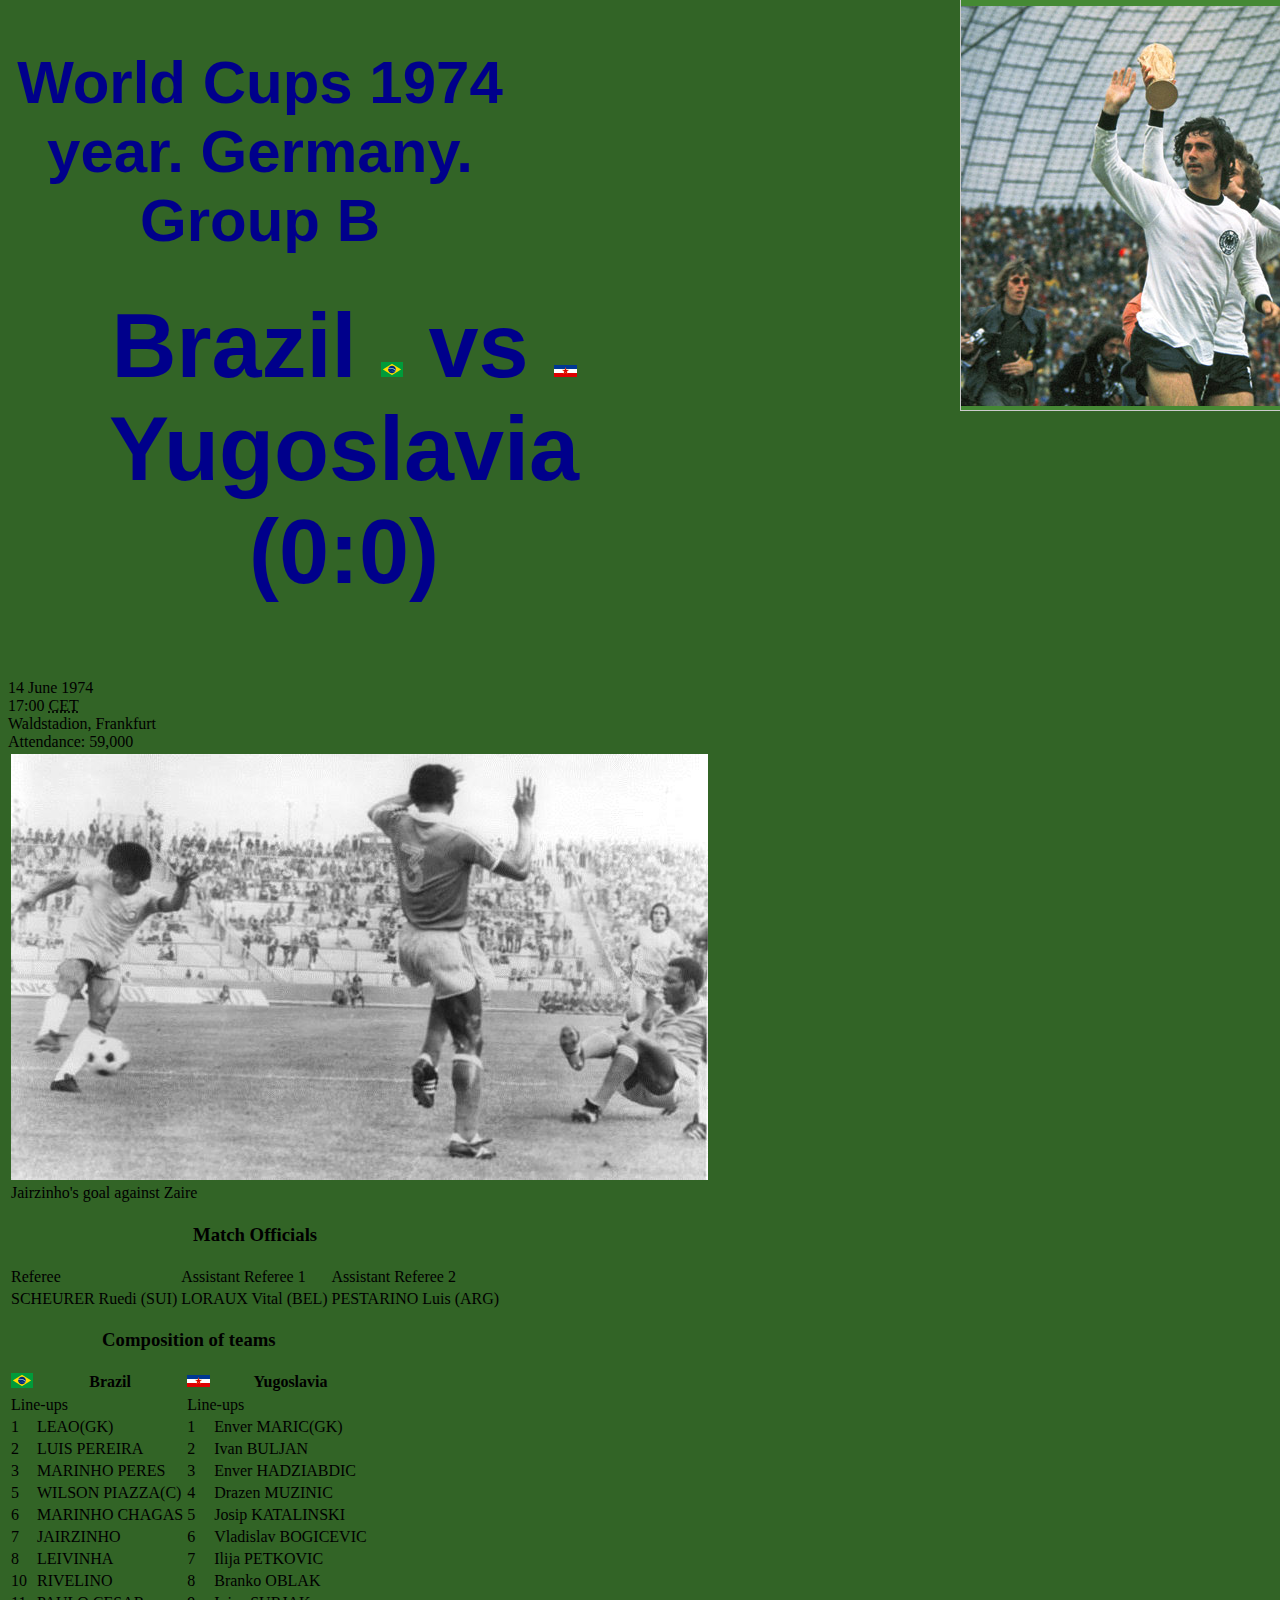
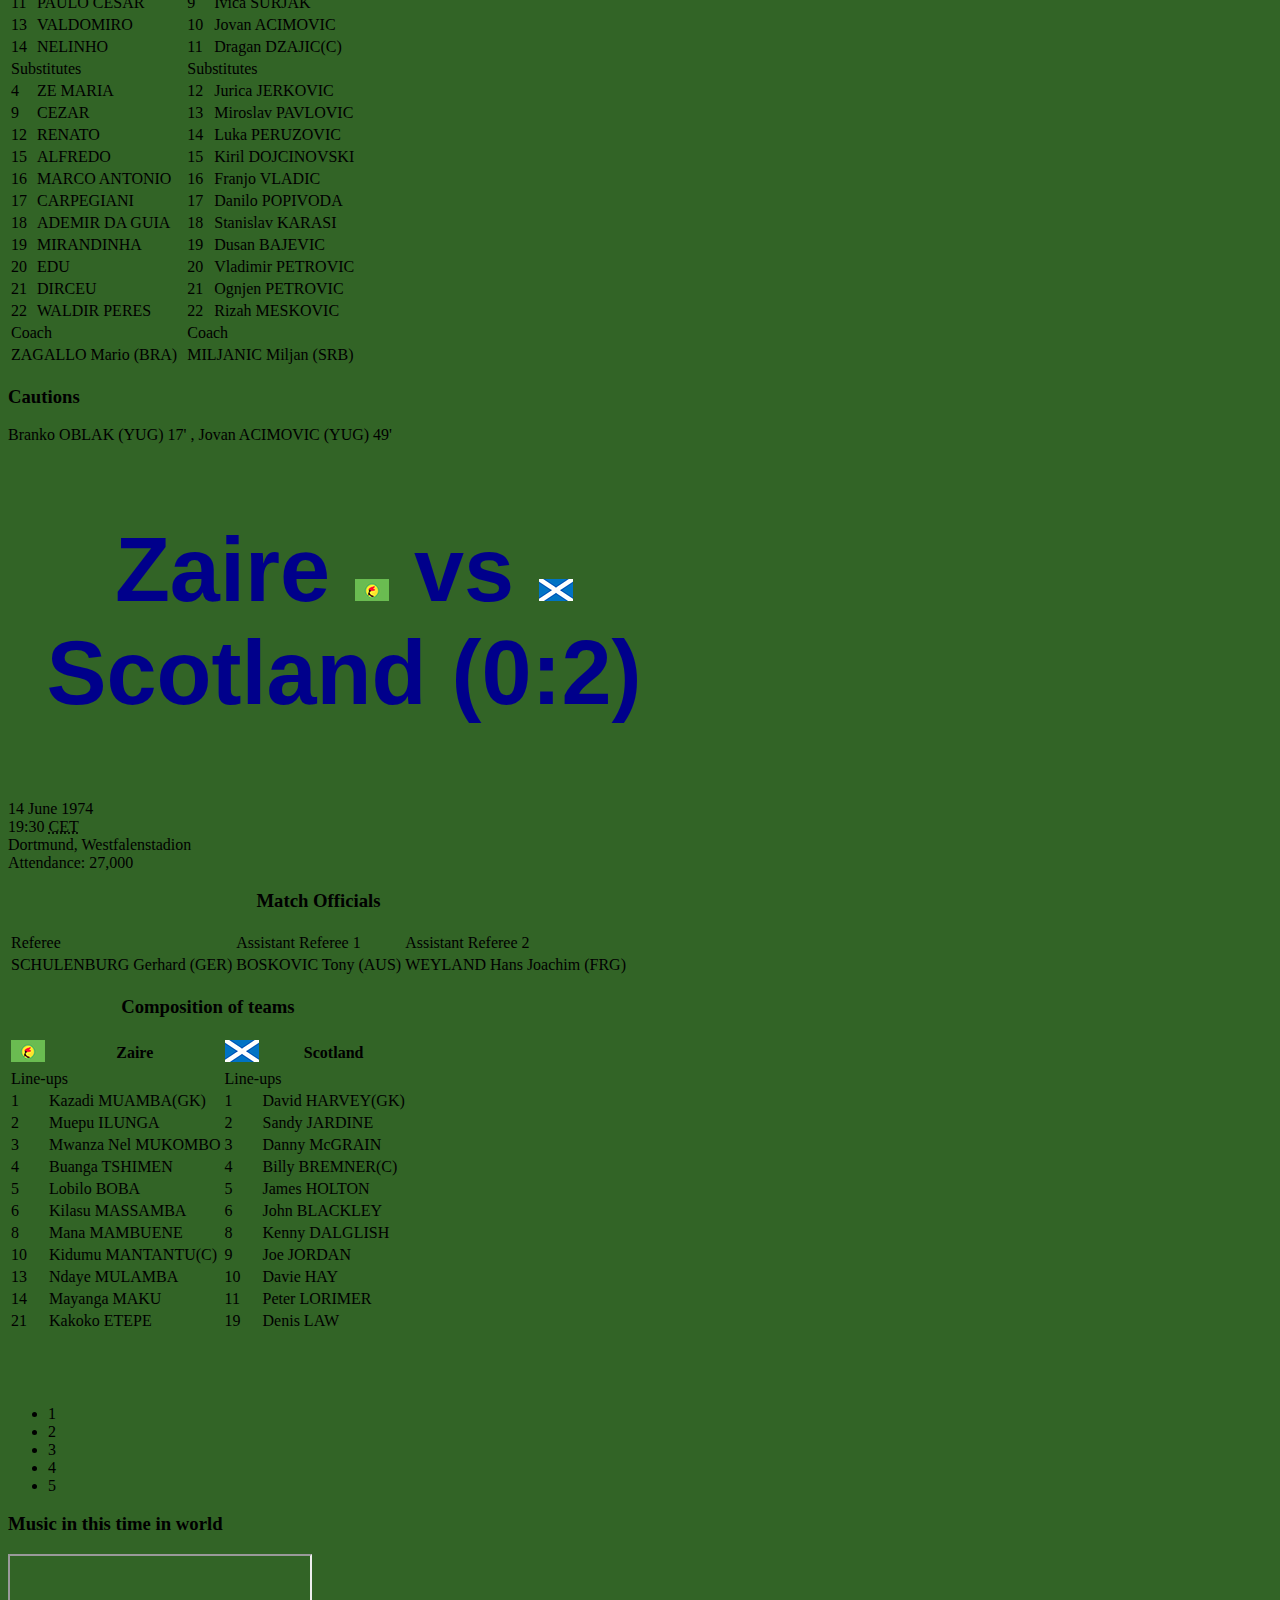
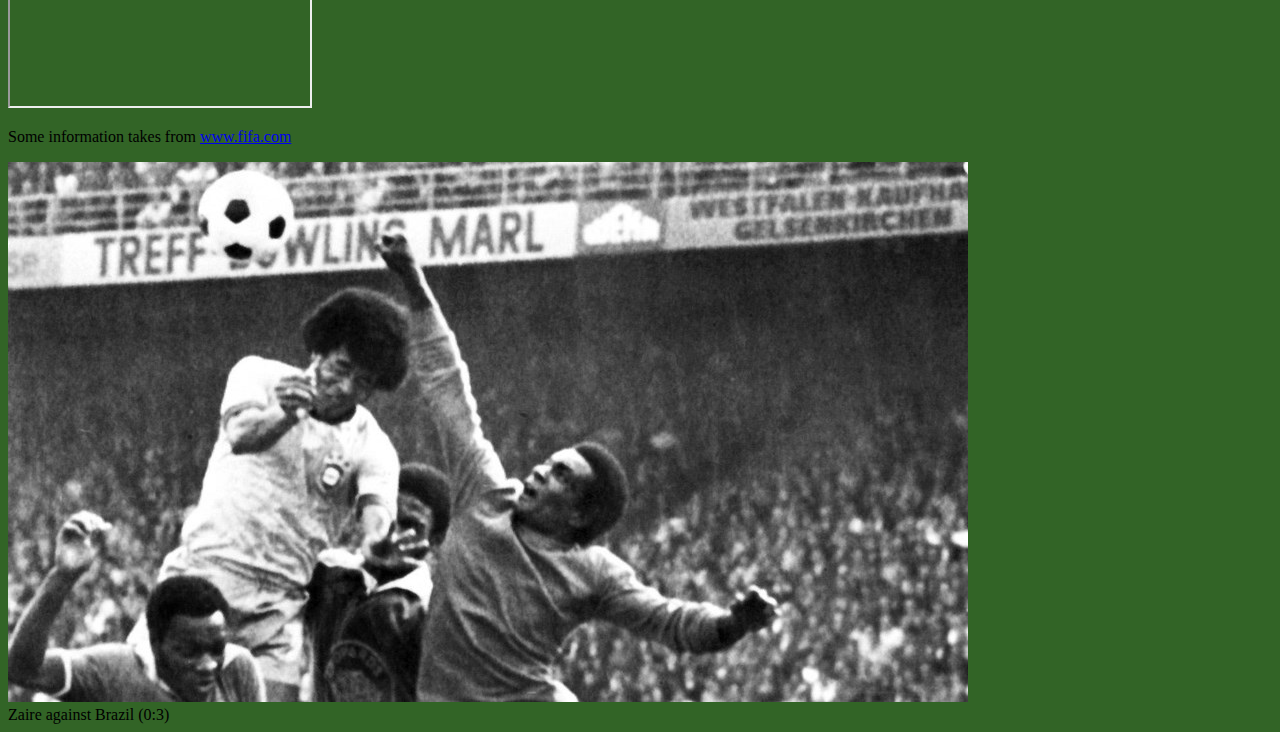
<file: index.html>
<!DOCTYPE html>
<html lang="en">
<head>
    <meta charset="UTF-8">
    <title>Football/World_Cups/1974/Group_B</title>
    <link rel="stylesheet" href="css/styles.css">
    <link rel="stylesheet/less" href="css/styles.less" type="text/css">
    <script type="text/javascript" src="js/lessmin.js"></script>
</head>
<body>
    <header>
        <div class="header-bg">
            <h1>World Cups 1974 year. Germany. Group B</h1>
        </div>
    </header>
    <aside>
        <nav>
            <ul>
                <li>
                    <a href="#BvsY">Brazil:Yugoslavia 0:0</a>
                </li>
                <li>
                    <a href="#ZvsS">Zaire:Scotland 0:2</a>
                </li>
                <li>
                    <a href="#">Scotland:Brazil 0:0</a>
                </li>
                <li>
                    <a href="#">Yugoslavia:Zaire 9:0</a>
                </li>
                <li>
                    <a href="#">Scotland:Yugoslavia 1:1</a>
                </li>
                <li>
                    <a href="#">Zaire:Brazil 0:3</a>
                </li>
            </ul>
        </nav>
        <table class="tables-with-borders">
            <caption>
                <h3>World Cup 1974 Table Group B</h3>
            </caption>
            <thead class="tables-with-borders">
                <tr>
                    <th>
                        <abbr title="Position">Pos</abbr>
                    </th>
                    <th>Team</th>
                    <th>
                        <abbr title="Matches played">P</abbr>
                    </th>
                    <th>
                        <abbr title="Matches won">W</abbr>
                    </th>
                    <th>
                        <abbr title="Matches drow">D</abbr>
                    </th>
                    <th>
                        <abbr title="Matches lost">L</abbr>
                    </th>
                    <th>
                        <abbr title="Matches goals for">F</abbr>
                    </th>
                    <th>
                        <abbr title="Matches goals against">A</abbr>
                    </th>
                    <th>
                        <abbr title="Goal difference">GD</abbr>
                    </th>
                    <th>
                        <abbr title="Points">Pts</abbr>
                    </th>
                </tr>
            </thead>
            <tbody>
                <tr>
                    <td>1
                        <abbr title="Finalist">(F)</abbr>
                    </td>
                    <td>Yugoslavia</td>
                    <td>3</td>
                    <td>1</td>
                    <td>2</td>
                    <td>0</td>
                    <td>10</td>
                    <td>1</td>
                    <td>9</td>
                    <td>4</td>
                </tr>
                <tr>
                    <td>2
                        <abbr title="Finalist">(F)</abbr>
                    </td>
                    <td>Brazil</td>
                    <td>3</td>
                    <td>1</td>
                    <td>2</td>
                    <td>0</td>
                    <td>3</td>
                    <td>0</td>
                    <td>3</td>
                    <td>4</td>
                </tr>
                <tr>
                    <td>3</td>
                    <td>Scotland</td>
                    <td>3</td>
                    <td>1</td>
                    <td>2</td>
                    <td>0</td>
                    <td>3</td>
                    <td>1</td>
                    <td>2</td>
                    <td>4</td>
                </tr>
                <tr>
                    <td>4</td>
                    <td>Zaire</td>
                    <td>3</td>
                    <td>0</td>
                    <td>0</td>
                    <td>3</td>
                    <td>0</td>
                    <td>14</td>
                    <td>-14</td>
                    <td>0</td>
                </tr>
            </tbody>
        </table>
        <div>
            <ul>
                <li><a href="">Group A</a></li>
                <li><a href="">Group C</a></li>
                <li><a href="">Group D</a></li>
            </ul>
        </div>
        <img src="img/football_color.jpg" alt="color picture">
    </aside>
    <section>   
        <article>
            <header>
                <h2 id="BvsY">
                    Brazil
                    <img src="img/Flag_of_Brazil_(1968-1992).svg.png" alt="Brazil">
                    vs
                    <img src="img/23px-Flag_of_SFR_Yugoslavia.svg.png" alt="Yugoslavia">
                    Yugoslavia (0:0)
                </h2>
            </header>
            <div class="BYD">
                14 June 1974<br>17:00 <abbr title="Central European Time">CET</abbr><br>Waldstadion, Frankfurt<br>
                Attendance: 59,000
            </div>
            <div>
                <table class="jairzinho-goal">
                    <tr>
                        <td>
                            <img class="jairzinho" src="img/Jairzinho's_goal_against_Zaire.jpg" alt="Jairzinho's goal against Zaire">
                            <figcaption class="caption">Jairzinho's goal against Zaire</figcaption>
                        </td>
                    </tr>
                </table>
            </div>
            <table>
                <caption>
                    <h3>Match Officials</h3>
                </caption>
                <thead>
                    <tr>
                        <td>Referee</td>
                        <td>Assistant Referee 1</td>
                        <td>Assistant Referee 2</td>
                    </tr>
                </thead>
                <tbody>
                    <tr>
                        <td>SCHEURER Ruedi (SUI)</td>
                        <td>LORAUX Vital (BEL)</td>
                        <td>PESTARINO Luis (ARG)</td>
                    </tr>
                </tbody>
            </table>
            <table>
                <caption>
                    <h3>Composition of teams</h3>
                </caption>
                <thead class="tables-with-borders">
                    <tr>
                        <th>
                        <img src="img/Flag_of_Brazil_(1968-1992).svg.png" alt="Brazil">
                        </th>
                        <th>Brazil</th>
                        <th>
                            <img src="img/23px-Flag_of_SFR_Yugoslavia.svg.png" alt="Yugoslavia">
                        </th>
                        <th>Yugoslavia</th>
                    </tr>
                </thead>
                <tbody class="tables-with-borders">
                    <tr>
                        <td colspan="2">Line-ups</td>
                        <td colspan="2">Line-ups</td>
                    </tr>
                    <tr>
                        <td>1</td>
                        <td>LEAO(GK)</td>
                        <td>1</td>
                        <td>Enver MARIC(GK)</td>
                    </tr>
                    <tr>
                        <td>2</td>
                        <td>LUIS PEREIRA</td>
                        <td>2</td>
                        <td>Ivan BULJAN</td>
                    </tr>
                    <tr>
                        <td>3</td>
                        <td>MARINHO PERES</td>
                        <td>3</td>
                        <td>Enver HADZIABDIC</td>
                    </tr>
                    <tr>
                        <td>5</td>
                        <td>WILSON PIAZZA(C)</td>
                        <td>4</td>
                        <td>Drazen MUZINIC</td>
                    </tr>
                    <tr>
                        <td>6</td>
                        <td>MARINHO CHAGAS</td>
                        <td>5</td>
                        <td>Josip KATALINSKI</td>
                    </tr>
                    <tr>
                        <td>7</td>
                        <td>JAIRZINHO</td>
                        <td>6</td>
                        <td>Vladislav BOGICEVIC</td>
                    </tr>
                    <tr>
                        <td>8</td>
                        <td>LEIVINHA</td>
                        <td>7</td>
                        <td>Ilija PETKOVIC</td>
                    </tr>
                    <tr>
                        <td>10</td>
                        <td>RIVELINO</td>
                        <td>8</td>
                        <td>Branko OBLAK</td>
                    </tr>
                    <tr>
                        <td>11</td>
                        <td>PAULO CESAR</td>
                        <td>9</td>
                        <td>Ivica SURJAK</td>
                    </tr>
                    <tr>
                        <td>13</td>
                        <td>VALDOMIRO</td>
                        <td>10</td>
                        <td>Jovan ACIMOVIC</td>
                    </tr>
                    <tr>
                        <td>14</td>
                        <td>NELINHO</td>
                        <td>11</td>
                        <td>Dragan DZAJIC(C)</td>
                    </tr>
                    <tr>
                        <td colspan="2">Substitutes</td>
                        <td colspan="2">Substitutes</td>
                    </tr>
                    <tr>
                        <td>4</td>
                        <td>ZE MARIA</td>
                        <td>12</td>
                        <td>Jurica JERKOVIC</td>
                    </tr>
                    <tr>
                        <td>9</td>
                        <td>CEZAR</td>
                        <td>13</td>
                        <td>Miroslav PAVLOVIC</td>
                    </tr>
                    <tr>
                        <td>12</td>
                        <td>RENATO</td>
                        <td>14</td>
                        <td>Luka PERUZOVIC</td>
                    </tr>
                    <tr>
                        <td>15</td>
                        <td>ALFREDO</td>
                        <td>15</td>
                        <td>Kiril DOJCINOVSKI</td>
                    </tr>
                    <tr>
                        <td>16</td>
                        <td>MARCO ANTONIO</td>
                        <td>16</td>
                        <td>Franjo VLADIC</td>
                    </tr>
                    <tr>
                        <td>17</td>
                        <td>CARPEGIANI</td>
                        <td>17</td>
                        <td>Danilo POPIVODA</td>
                    </tr>
                    <tr>
                        <td>18</td>
                        <td>ADEMIR DA GUIA</td>
                        <td>18</td>
                        <td>Stanislav KARASI</td>
                    </tr>
                    <tr>
                        <td>19</td>
                        <td>MIRANDINHA</td>
                        <td>19</td>
                        <td>Dusan BAJEVIC</td>
                    </tr>
                    <tr>
                        <td>20</td>
                        <td>EDU</td>
                        <td>20</td>
                        <td>Vladimir PETROVIC</td>
                    </tr>
                    <tr>
                        <td>21</td>
                        <td>DIRCEU</td>
                        <td>21</td>
                        <td>Ognjen PETROVIC</td>
                    </tr>
                    <tr>
                        <td>22</td>
                        <td>WALDIR PERES</td>
                        <td>22</td>
                        <td>Rizah MESKOVIC</td>
                    </tr>
                    <tr>
                        <td colspan="2">Coach</td>
                        <td colspan="2">Coach</td>
                    </tr>
                    <tr>
                        <td colspan="2">ZAGALLO Mario (BRA)</td>
                        <td colspan="2">MILJANIC Miljan (SRB)</td>
                    </tr>
                </tbody>
            </table>
            <h3>Cautions</h3>
            <p>Branko OBLAK (YUG) 17' , Jovan ACIMOVIC (YUG) 49'</p>
        </article>
        <article>
            <header>
                <h2 id="ZvsS">
                    Zaire
                    <img class="zai-flag" src="img/zai.png" alt="Zaire">
                    vs
                    <img class="sco-flag" src="img/sco.png" alt="Scotland">
                    Scotland (0:2)
                </h2>
            </header>
            <div class="BYD">
                14 June 1974<br>19:30 <abbr title="Central European Time">CET</abbr><br>Dortmund, Westfalenstadion<br>
                Attendance: 27,000
            </div>
            <table>
                <caption>
                    <h3>Match Officials</h3>
                </caption>
                <thead>
                    <tr>
                        <td>Referee</td>
                        <td>Assistant Referee 1</td>
                        <td>Assistant Referee 2</td>
                    </tr>
                </thead>
                <tbody>
                    <tr>
                        <td>SCHULENBURG Gerhard (GER)</td>
                        <td>BOSKOVIC Tony (AUS)</td>
                        <td>WEYLAND Hans Joachim (FRG)</td>
                    </tr>
                </tbody>
            </table>
            <table>
                <caption>
                    <h3>Composition of teams</h3>
                </caption>
                <thead class="tables-with-borders">
                    <tr>
                        <th>
                        <img class="zai-flag" src="img/zai.png" alt="Zaire">
                        </th>
                        <th>Zaire</th>
                        <th>
                            <img class="sco-flag" src="img/sco.png" alt="Scotland">
                        </th>
                        <th>Scotland</th>
                    </tr>
                </thead>
                <tbody class="tables-with-borders">
                    <tr>
                        <td colspan="2">Line-ups</td>
                        <td colspan="2">Line-ups</td>
                    </tr>
                    <tr>
                        <td>1</td>
                        <td>Kazadi MUAMBA(GK)</td>
                        <td>1</td>
                        <td>David HARVEY(GK)</td>
                    </tr>
                    <tr>
                        <td>2</td>
                        <td>Muepu ILUNGA</td>
                        <td>2</td>
                        <td>Sandy JARDINE</td>
                    </tr>
                    <tr>
                        <td>3</td>
                        <td>Mwanza Nel MUKOMBO</td>
                        <td>3</td>
                        <td>Danny McGRAIN</td>
                    </tr>
                    <tr>
                        <td>4</td>
                        <td>Buanga TSHIMEN</td>
                        <td>4</td>
                        <td>Billy BREMNER(C)</td>
                    </tr>
                    <tr>
                        <td>5</td>
                        <td>Lobilo BOBA</td>
                        <td>5</td>
                        <td>James HOLTON</td>
                    </tr>
                    <tr>
                        <td>6</td>
                        <td>Kilasu MASSAMBA</td>
                        <td>6</td>
                        <td>John BLACKLEY</td>
                    </tr>
                    <tr>
                        <td>8</td>
                        <td>Mana MAMBUENE</td>
                        <td>8</td>
                        <td>Kenny DALGLISH</td>
                    </tr>
                    <tr>
                        <td>10</td>
                        <td>Kidumu MANTANTU(C)</td>
                        <td>9</td>
                        <td>Joe JORDAN</td>
                    </tr>
                    <tr>
                        <td>13</td>
                        <td>Ndaye MULAMBA</td>
                        <td>10</td>
                        <td>Davie HAY</td>
                    </tr>
                    <tr>
                        <td>14</td>
                        <td>Mayanga MAKU</td>
                        <td>11</td>
                        <td>Peter LORIMER</td>
                    </tr>
                    <tr>
                        <td>21</td>
                        <td>Kakoko ETEPE</td>
                        <td>19</td>
                        <td>Denis LAW</td>
                    </tr>
                    <tr>
                        <td colspan="2"></td>
                        <td colspan="2"></td>
                    </tr>
                    <tr>
                        <td></td>
                        <td></td>
                        <td></td>
                        <td></td>
                    </tr>
                    <tr>
                        <td></td>
                        <td></td>
                        <td></td>
                        <td></td>
                    </tr>
                    <tr>
                        <td></td>
                        <td></td>
                        <td></td>
                        <td></td>
                    </tr>
                    <tr>
                        <td></td>
                        <td></td>
                        <td></td>
                        <td></td>
                    </tr>
                    <tr>
                        <td></td>
                        <td></td>
                        <td></td>
                        <td></td>
                    </tr>
                    <tr>
                        <td></td>
                        <td></td>
                        <td></td>
                        <td></td>
                    </tr>
                    <tr>
                        <td></td>
                        <td></td>
                        <td></td>
                        <td></td>
                    </tr>
                    <tr>
                        <td></td>
                        <td></td>
                        <td></td>
                        <td></td>
                    </tr>
                    <tr>
                        <td></td>
                        <td></td>
                        <td></td>
                        <td></td>
                    </tr>
                    <tr>
                        <td></td>
                        <td></td>
                        <td></td>
                        <td></td>
                    </tr>
                    <tr>
                        <td></td>
                        <td></td>
                        <td></td>
                        <td></td>
                    </tr>
                    <tr>
                        <td></td>
                        <td></td>
                        <td></td>
                        <td></td>
                    </tr>
                    <tr>
                        <td></td>
                        <td></td>
                        <td></td>
                        <td></td>
                    </tr>
                </tbody>
            </table>
            <ul class="menu">
                <li>1</li>
                <li>2</li>
                <li>3</li>
                <li>4</li>
                <li>5</li>
            </ul>
        </article>
    </section>
    <footer class="page-footer">
        <div>
            <h3>Music in this time in world</h3>
            <iframe class="music" src="https://www.youtube.com/embed/HRct0-85NVQ?ecver=1" allowfullscreen></iframe>
        </div>
        <p>Some information takes from 
            <a href="http://www.fifa.com/index.html">www.fifa.com</a>
        </p>
        <img src="img/Zaire_Brazil.jpg" alt="Zaire_Brazil">
        <figcaption>Zaire against Brazil (0:3)</figcaption>
    </footer>
</body>
</html>
</file>
<file: css/styles.css>
div#header {
  border: 1px solid #842210;
}
body {
  background: #58ae42;
}
body header {
  color: darkblue;
  font-size: 60px;
  text-align: center;
  width: 75%;
  font-family: 'Franklin Gothic Medium', 'Arial Narrow', Arial, sans-serif;

}
aside {
  background: #458934;
  border: 1px solid #ccc;
  position: fixed;
}
@media screen and (min-width: 760px) {
  aside {
    background: #458934;
    float: right;
    left: 75%;
    width: 25%;
    margin-top: -500px;
  }
  body {
    background: #326426;
    float: left;
    width: 70%;
  }
}
@media screen and (min-width: 1080px) {
  aside {
    margin-top: -400px;
  }
}
</file>
